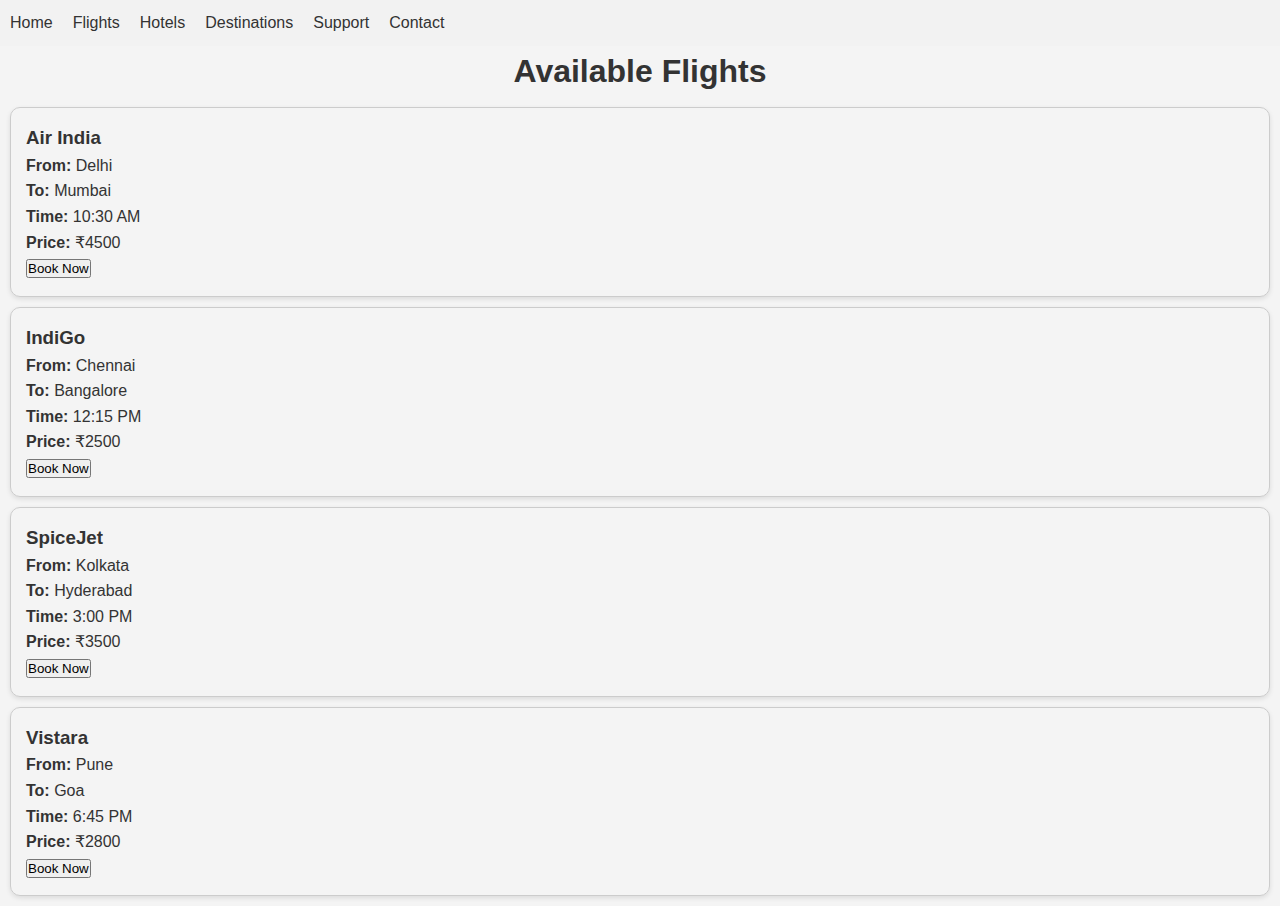
<file: Templates/flights.html>
<!DOCTYPE html>
<html lang="en">
<head>
  <meta charset="UTF-8" />
  <meta name="viewport" content="width=device-width, initial-scale=1.0"/>
  <title>Flights - Travel Explorer</title>
  <link rel="stylesheet" href="style.css" />
  <style>
    body {
      font-family: Arial, sans-serif;
    }
    nav ul {
      list-style: none;
      display: flex;
      gap: 20px;
      padding: 10px;
      background-color: #f2f2f2;
    }
    nav a {
      text-decoration: none;
      color: #333;
    }
    h1 {
      text-align: center;
    }
    .flight-card {
      border: 1px solid #ccc;
      margin: 10px;
      padding: 15px;
      border-radius: 10px;
      box-shadow: 0 2px 5px rgba(0,0,0,0.1);
    }
  </style>
</head>
<body>

  <nav>
    <ul>
      <li><a href="index.html">Home</a></li>
      <li><a href="flights.html">Flights</a></li>
      <li><a href="hotels.html">Hotels</a></li>
      <li><a href="destinations.html">Destinations</a></li>
      <li><a href="contact.html">Support</a></li>
      <li><a href="support.html">Contact</a></li>
    </ul>
  </nav>

  <h1>Available Flights</h1>
  <div id="flights-container"></div>

  <script>
    const flights = [
      { airline: "Air India", from: "Delhi", to: "Mumbai", time: "10:30 AM", price: "₹4500" },
      { airline: "IndiGo", from: "Chennai", to: "Bangalore", time: "12:15 PM", price: "₹2500" },
      { airline: "SpiceJet", from: "Kolkata", to: "Hyderabad", time: "3:00 PM", price: "₹3500" },
      { airline: "Vistara", from: "Pune", to: "Goa", time: "6:45 PM", price: "₹2800" }
    ];

    const container = document.getElementById('flights-container');

    flights.forEach((flight, index) => {
      const card = document.createElement('div');
      card.className = 'flight-card';

      const queryString = `?airline=${encodeURIComponent(flight.airline)}&from=${encodeURIComponent(flight.from)}&to=${encodeURIComponent(flight.to)}&time=${encodeURIComponent(flight.time)}&price=${encodeURIComponent(flight.price)}`;

      card.innerHTML = `
        <h3>${flight.airline}</h3>
        <p><strong>From:</strong> ${flight.from}</p>
        <p><strong>To:</strong> ${flight.to}</p>
        <p><strong>Time:</strong> ${flight.time}</p>
        <p><strong>Price:</strong> ${flight.price}</p>
        <a href="book.html${queryString}"><button>Book Now</button></a>
      `;
      container.appendChild(card);
    });
  </script>

</body>
</html>
</file>
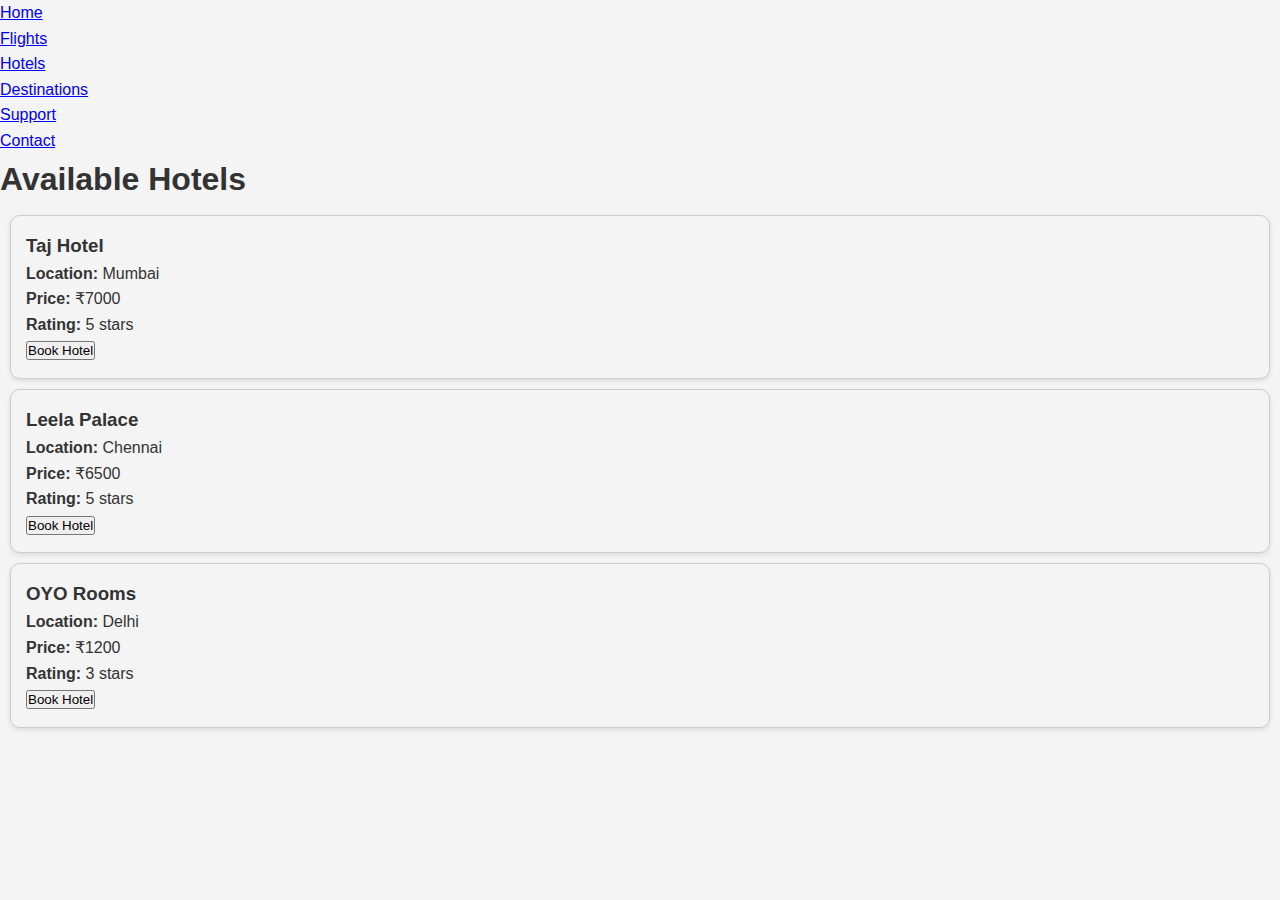
<file: Templates/hotels.html>
<!DOCTYPE html>
<html lang="en">
<head>
  <meta charset="UTF-8" />
  <title>Hotels - Travel Explorer</title>
  <link rel="stylesheet" href="style.css" />
  <style>
    .hotel-card {
      border: 1px solid #ccc;
      padding: 15px;
      margin: 10px;
      border-radius: 10px;
      box-shadow: 0 2px 5px rgba(0,0,0,0.1);
    }
  </style>
</head>
<body>
  <nav>
    <ul>
      <li><a href="index.html">Home</a></li>
      <li><a href="flights.html">Flights</a></li>
      <li><a href="hotels.html">Hotels</a></li>
      <li><a href="destinations.html">Destinations</a></li>
      <li><a href="contact.html">Support</a></li>
      <li><a href="support.html">Contact</a></li>
    </ul>
  </nav>

  <h1>Available Hotels</h1>
  <div id="hotel-container"></div>

  <script>
    const hotels = [
      { name: "Taj Hotel", location: "Mumbai", price: "₹7000", rating: "5 stars" },
      { name: "Leela Palace", location: "Chennai", price: "₹6500", rating: "5 stars" },
      { name: "OYO Rooms", location: "Delhi", price: "₹1200", rating: "3 stars" }
    ];

    const hotelDiv = document.getElementById("hotel-container");
    hotels.forEach(hotel => {
      const div = document.createElement("div");
      div.className = "hotel-card";
      div.innerHTML = `
        <h3>${hotel.name}</h3>
        <p><strong>Location:</strong> ${hotel.location}</p>
        <p><strong>Price:</strong> ${hotel.price}</p>
        <p><strong>Rating:</strong> ${hotel.rating}</p>
        <button onclick="alert('Booking ${hotel.name}')">Book Hotel</button>
      `;
      hotelDiv.appendChild(div);
    });
  </script>
</body>
</html>
</file>
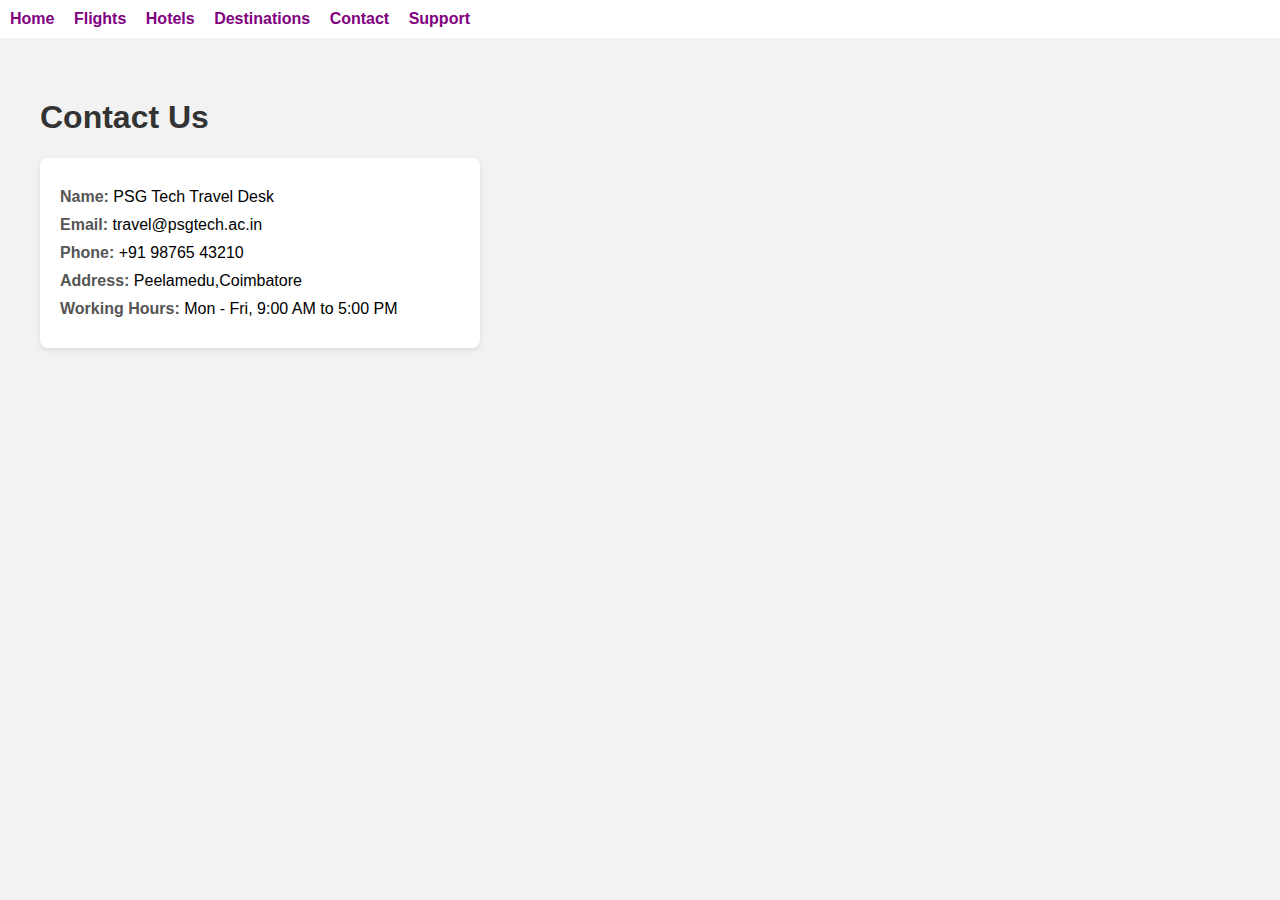
<file: Templates/support.html>
<!DOCTYPE html>
<html lang="en">
<head>
  <meta charset="UTF-8">
  <title>Contact</title>
  <style>
    body {
      font-family: Arial, sans-serif;
      background-color: #f2f2f2;
      margin: 0;
      padding: 0;
    }

    nav {
      background-color: #fff;
      padding: 10px;
    }

    nav a {
      margin-right: 15px;
      text-decoration: none;
      color: purple;
      font-weight: bold;
    }

    .container {
      padding: 40px;
    }

    h1 {
      color: #333;
    }

    .contact-info {
      background-color: #fff;
      padding: 20px;
      border-radius: 8px;
      width: 400px;
      box-shadow: 0 2px 5px rgba(0, 0, 0, 0.1);
    }

    .contact-info p {
      font-size: 16px;
      margin: 10px 0;
    }

    .label {
      font-weight: bold;
      color: #555;
    }
  </style>
</head>
<body>
  <nav>
    <a href="index.html">Home</a>
    <a href="flights.html">Flights</a>
    <a href="hotels.html">Hotels</a>
    <a href="destinations.html">Destinations</a>
    <a href="support.html">Contact</a>
    <a href="contact.html">Support</a>
  </nav>

  <div class="container">
    <h1>Contact Us</h1>
    <div class="contact-info">
      <p><span class="label">Name:</span> PSG Tech Travel Desk</p>
      <p><span class="label">Email:</span> travel@psgtech.ac.in</p>
      <p><span class="label">Phone:</span> +91 98765 43210</p>
      <p><span class="label">Address:</span> Peelamedu,Coimbatore</p>
      <p><span class="label">Working Hours:</span> Mon - Fri, 9:00 AM to 5:00 PM</p>
    </div>
  </div>
</body>
</html>
</file>
<file: Templates/style.css>
* {
  margin: 0;
  padding: 0;
  box-sizing: border-box;
}

body {
  font-family: 'Segoe UI', Tahoma, Geneva, Verdana, sans-serif;
  line-height: 1.6;
  background-color: #f4f4f4;
  color: #333;
}

/* Header */
header {
  background-color: #fff;
  padding: 20px 0;
  border-bottom: 1px solid #ddd;
  position: sticky;
  top: 0;
  z-index: 1000;
}

header .container {
  width: 90%;
  margin: auto;
  display: flex;
  justify-content: space-between;
  align-items: center;
}

header .logo h1 {
  color: #ff6600;
}

header nav ul {
  list-style: none;
  display: flex;
}

header nav ul li {
  margin-left: 20px;
}

header nav ul li a {
  text-decoration: none;
  color: #333;
  font-weight: bold;
}

header nav ul li a:hover {
  color: #ff6600;
}

/* Hero Section */
.hero {
  background-image: url('https://html.themeholy.com/tourm/demo/assets/img/hero/hero_bg_3_3.jpg');
  background-size: cover;
  background-position: center;
  padding: 100px 0;
  text-align: center;
  color: #fff;
}

.hero h1 {
  font-size: 48px;
  margin-bottom: 20px;
}

.hero p {
  font-size: 20px;
  margin-bottom: 30px;
}

.search-container {
  display: flex;
  justify-content: center;
  gap: 10px;
}

.search-container input,
.search-container button {
  padding: 10px;
  font-size: 16px;
  border: none;
  border-radius: 5px;
}

.search-container input {
  width: 200px;
}

.search-container button {
  background-color: #ff6600;
  color: #fff;
  cursor: pointer;
}

.search-container button:hover {
  background-color: #e65c00;
}

/* Propositions Section */
.propositions {
  display: flex;
  justify-content: space-around;
  padding: 50px 0;
  background-color: #fff;
}

.proposition {
  width: 22%;
  text-align: center;
}

.proposition h3 {
  margin-bottom: 10px;
  color: #ff6600;
}

.proposition p {
  font-size: 14px;
  color: #666;
}

/* Featured Deals */
.featured-deals {
  padding: 50px 0;
  background-color: #f9f9f9;
  text-align: center;
}

.featured-deals h2 {
  margin-bottom: 30px;
}

.deals-container {
  display: flex;
  justify-content: center;
  gap: 20px;
  flex-wrap: wrap;
}

.deal-card {
  background-color: #fff;
  width: 300px;
  border-radius: 5px;
  overflow: hidden;
  box-shadow: 0 2px 5px rgba(0,0,0,0.1);
}

.deal-card img {
  width: 100%;
  height: 200px;
  object-fit: cover;
}

.deal-card h3 {
  margin: 10px 0;
}

.deal-card p {
  padding: 0 10px 10px;
  font-size: 14px;
  color: #666;
}

/* Popular Destinations */
.destinations {
  padding: 50px 0;
  background-color: #fff;
  text-align: center;
}

.destinations h2 {
  margin-bottom: 30px;
}

.destination-cards {
  display: flex;
  justify-content: center;
  gap: 20px;
  flex-wrap: wrap;
}

.destination-card {
  background-color: #f9f9f9;
  width: 300px;
  border-radius: 5px;
  overflow: hidden;
  box-shadow: 0 2px 5px rgba(0,0,0,0.1);
}

.destination-card img {
  width: 100%;
  height: 200px;
  object-fit: cover;
}

.destination-card h3 {
  margin: 10px 0;
}

.destination-card p {
  padding: 0 10px 10px;
  font-size: 14px;
  color: #666;
}

/* Stories Section */
.stories {
  padding: 50px 0;
  background-color: #f9f9f9;
  text-align: center;
}

.stories h2 {
  margin-bottom: 30px;
}

.stories p {
  font-size: 14px;
  color: #666;
}

.travel-stories {
  padding: 40px 20px;
  background-color: #f9f9f9;
  text-align: center;
}

.stories-container {
  display: flex;
  flex-wrap: wrap;
  gap: 20px;
  justify-content: center;
  margin-top: 20px;
}

.story-card {
  background: white;
  border: 1px solid #ddd;
  border-radius: 8px;
  max-width: 300px;
  padding: 20px;
  box-shadow: 0 2px 8px rgba(0,0,0,0.1);
  text-align: left;
}

.story-card h3 {
  font-size: 20px;
  margin-bottom: 10px;
}

.story-card p {
  font-size: 14px;
  color: #444;
}

/* Footer */
footer {
  background-color: #333;
  color: #fff;
  padding: 40px 0;
}

footer .container {
  width: 90%;
  margin: auto;
  display: flex;
  justify-content: space-between;
  flex-wrap: wrap;
}

footer .footer-section {
  width: 22%;
  margin-bottom: 20px;
}

footer .footer-section h4 {
  margin-bottom: 10px;
  color: #ff6600;
}

footer .footer-section ul {
  list-style: none;
}

footer .footer-section ul li {
  margin-bottom: 10px;
}

footer .footer-section ul li a {
  text-decoration: none;
  color: #fff;
  font-size: 14px;
}

footer .footer-section ul li a:hover {
  text-decoration: underline;
}

footer .social-media {
  display: flex;
  gap: 10px;
}

footer .social-media a {
  color: #fff;
  font-size: 20px;
}

footer .social-media a:hover {
  color: #ff6600;
}

footer .copyright {
  text-align: center;
  margin-top: 20px;
  font-size: 14px;
}
</file>
